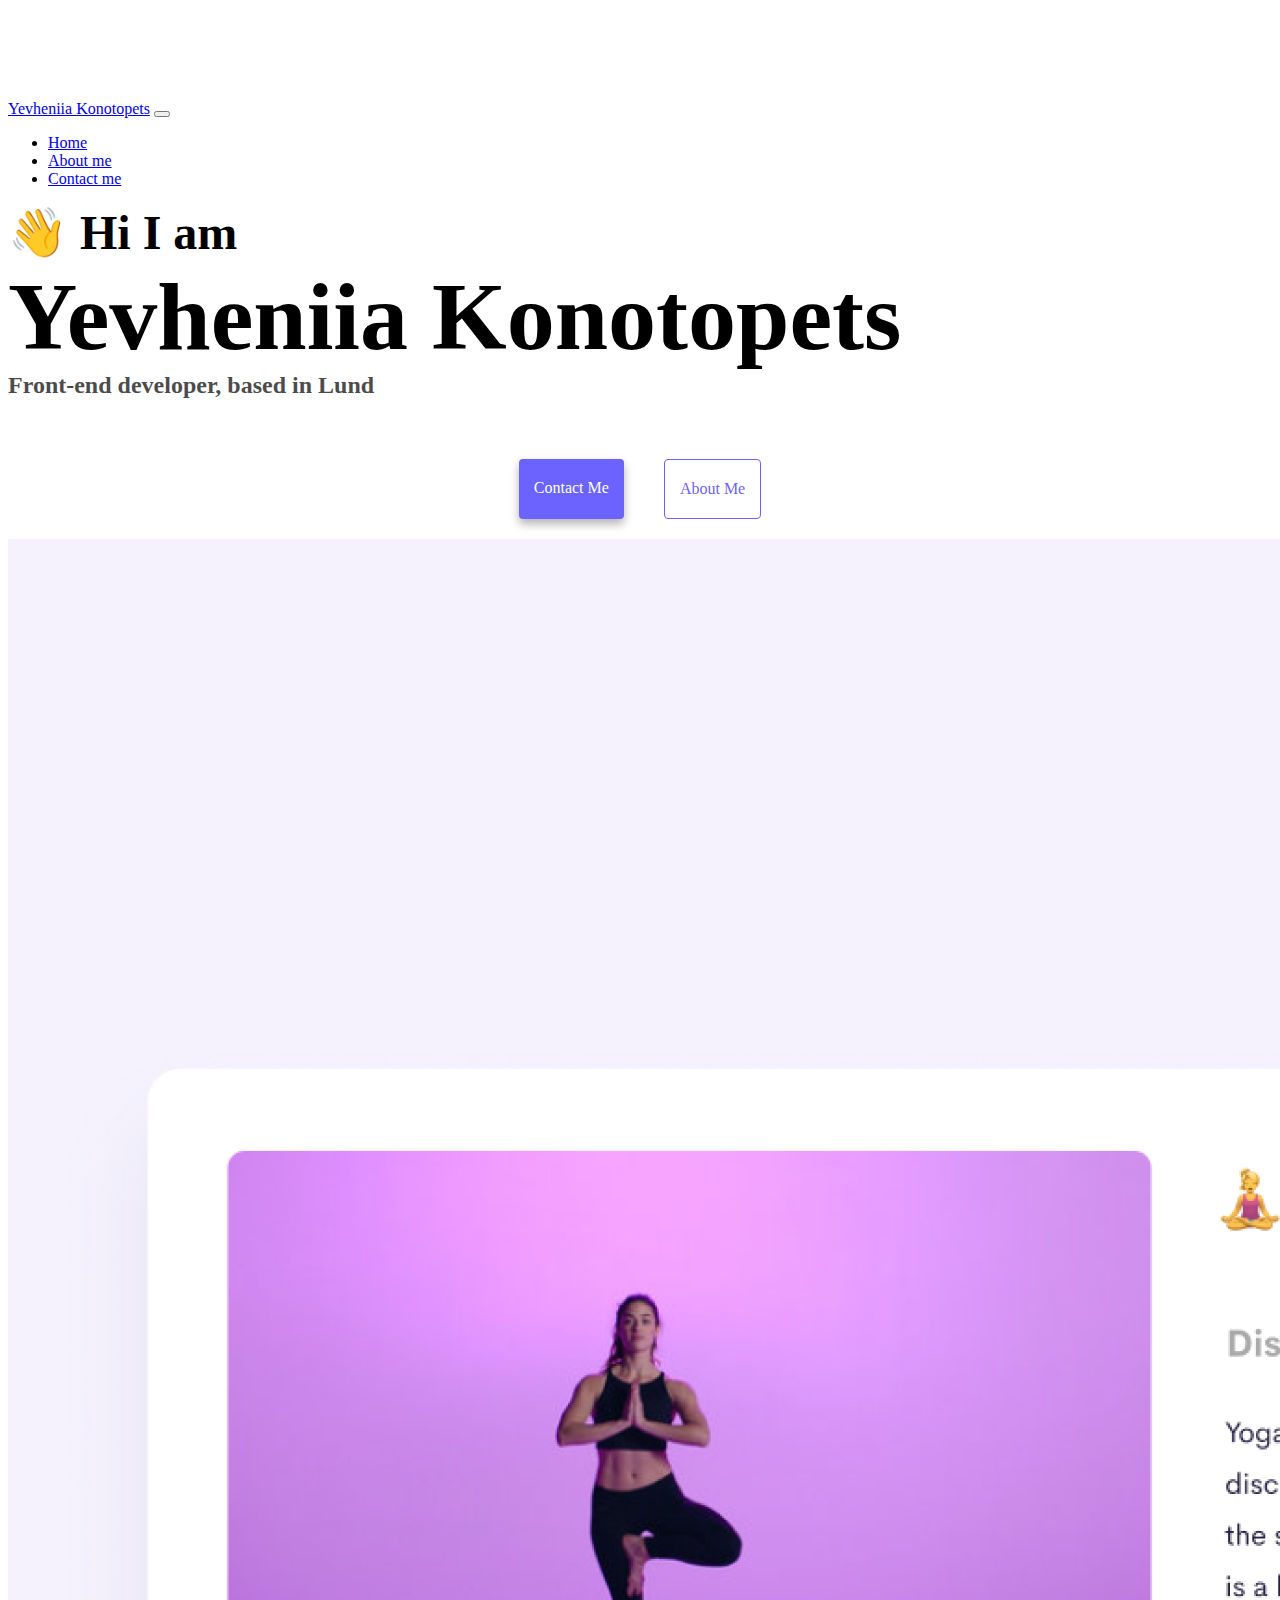
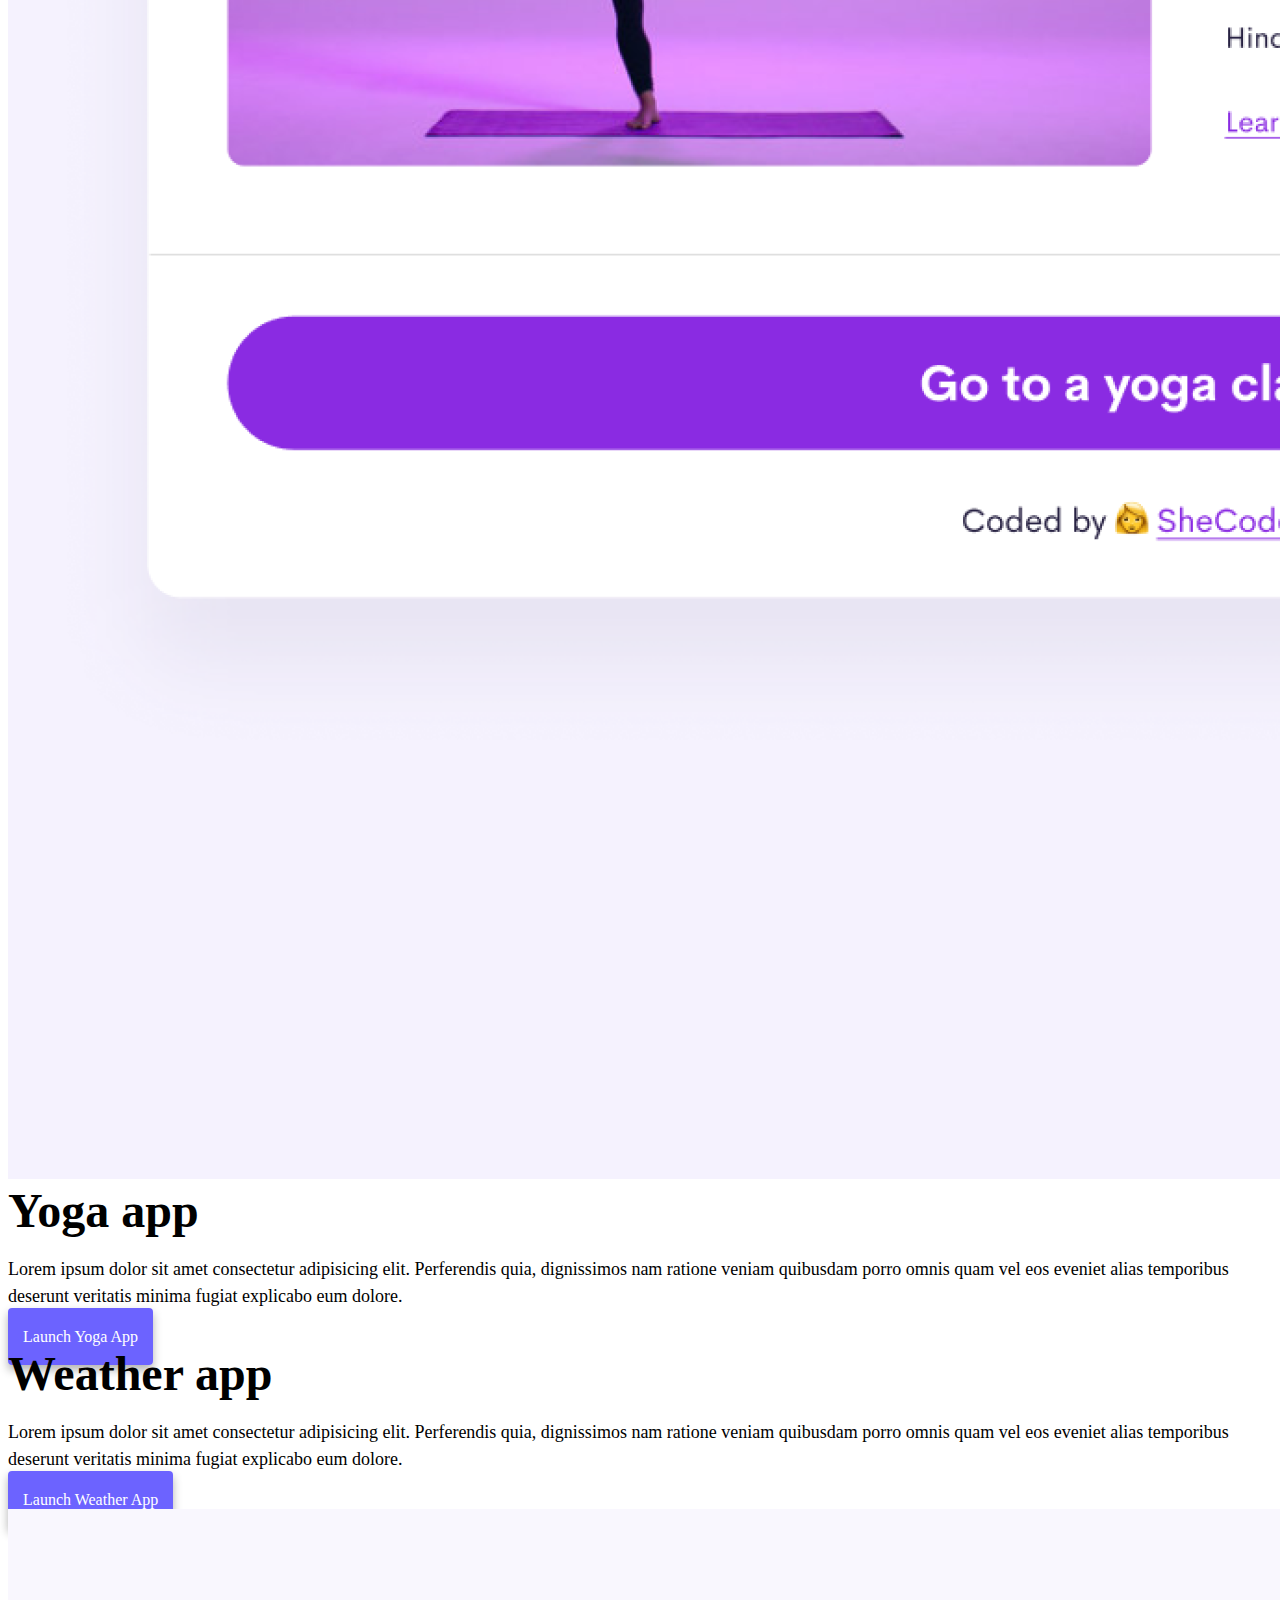
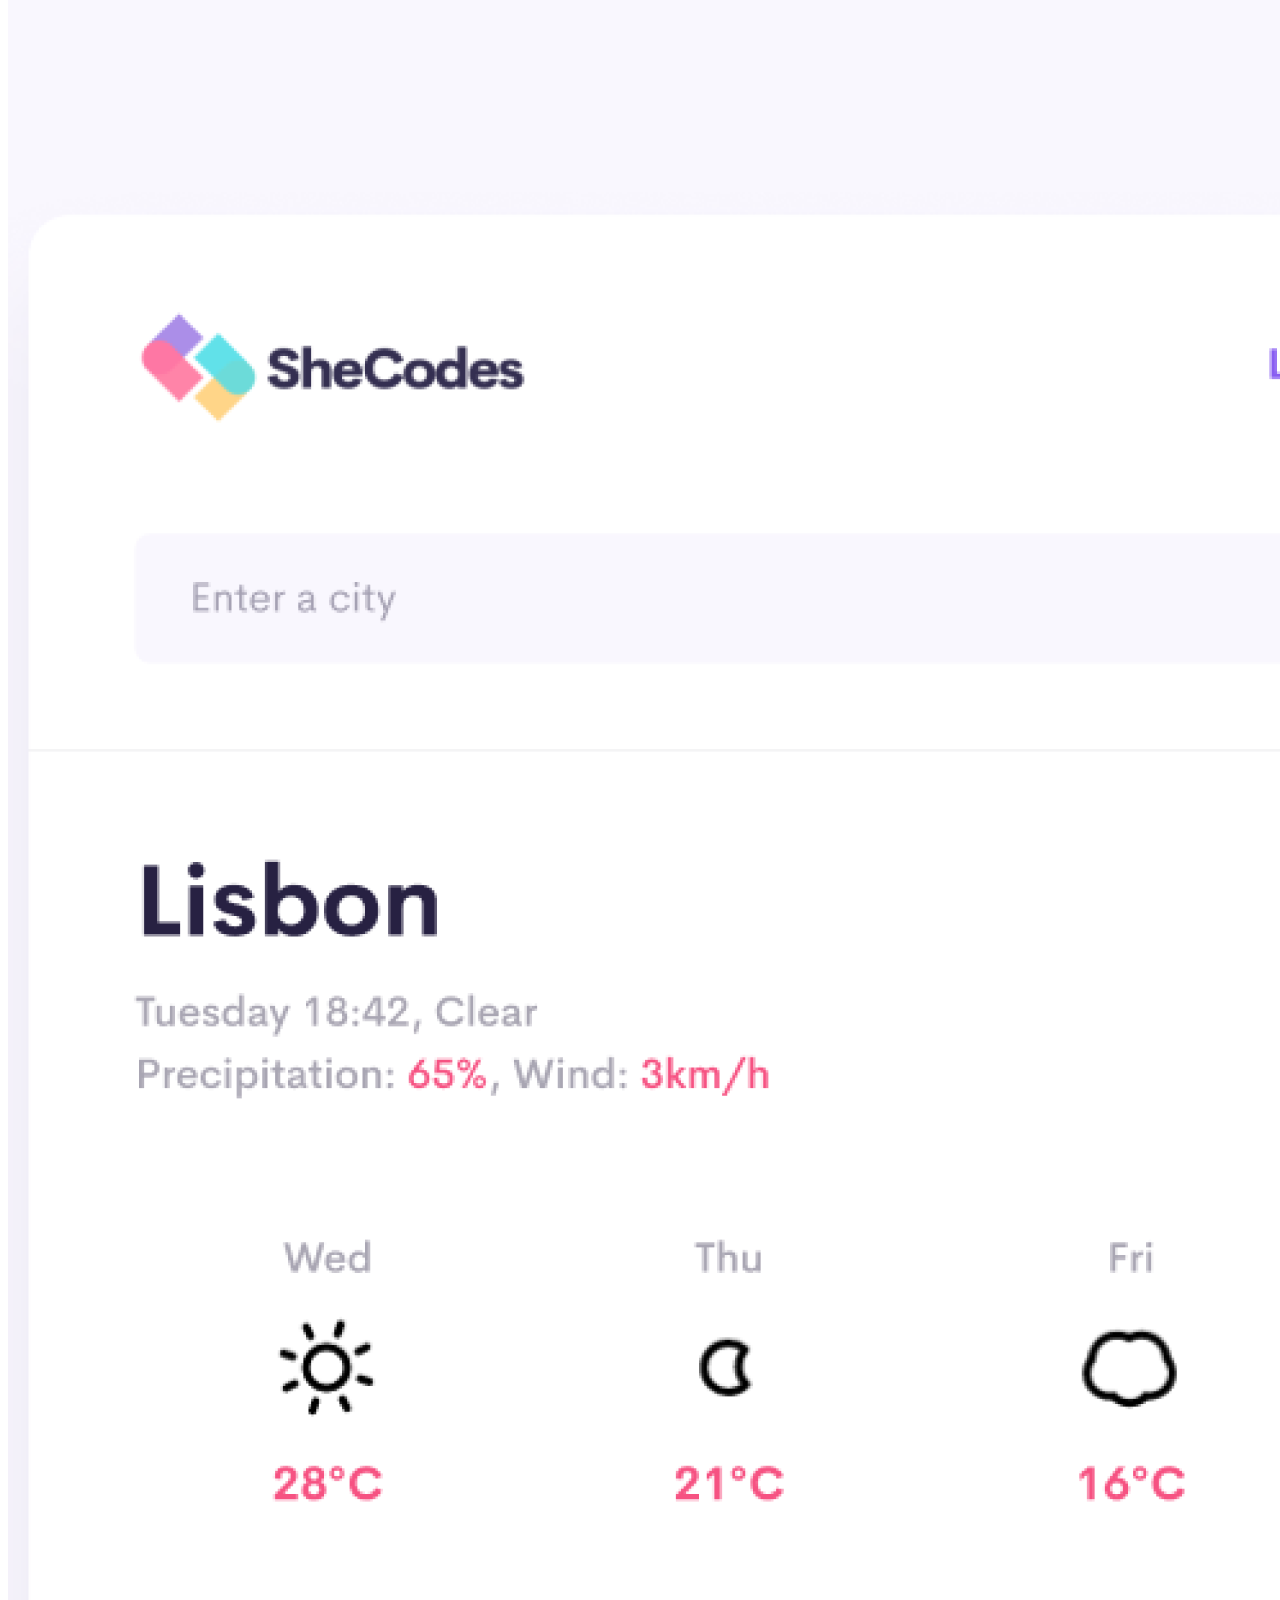
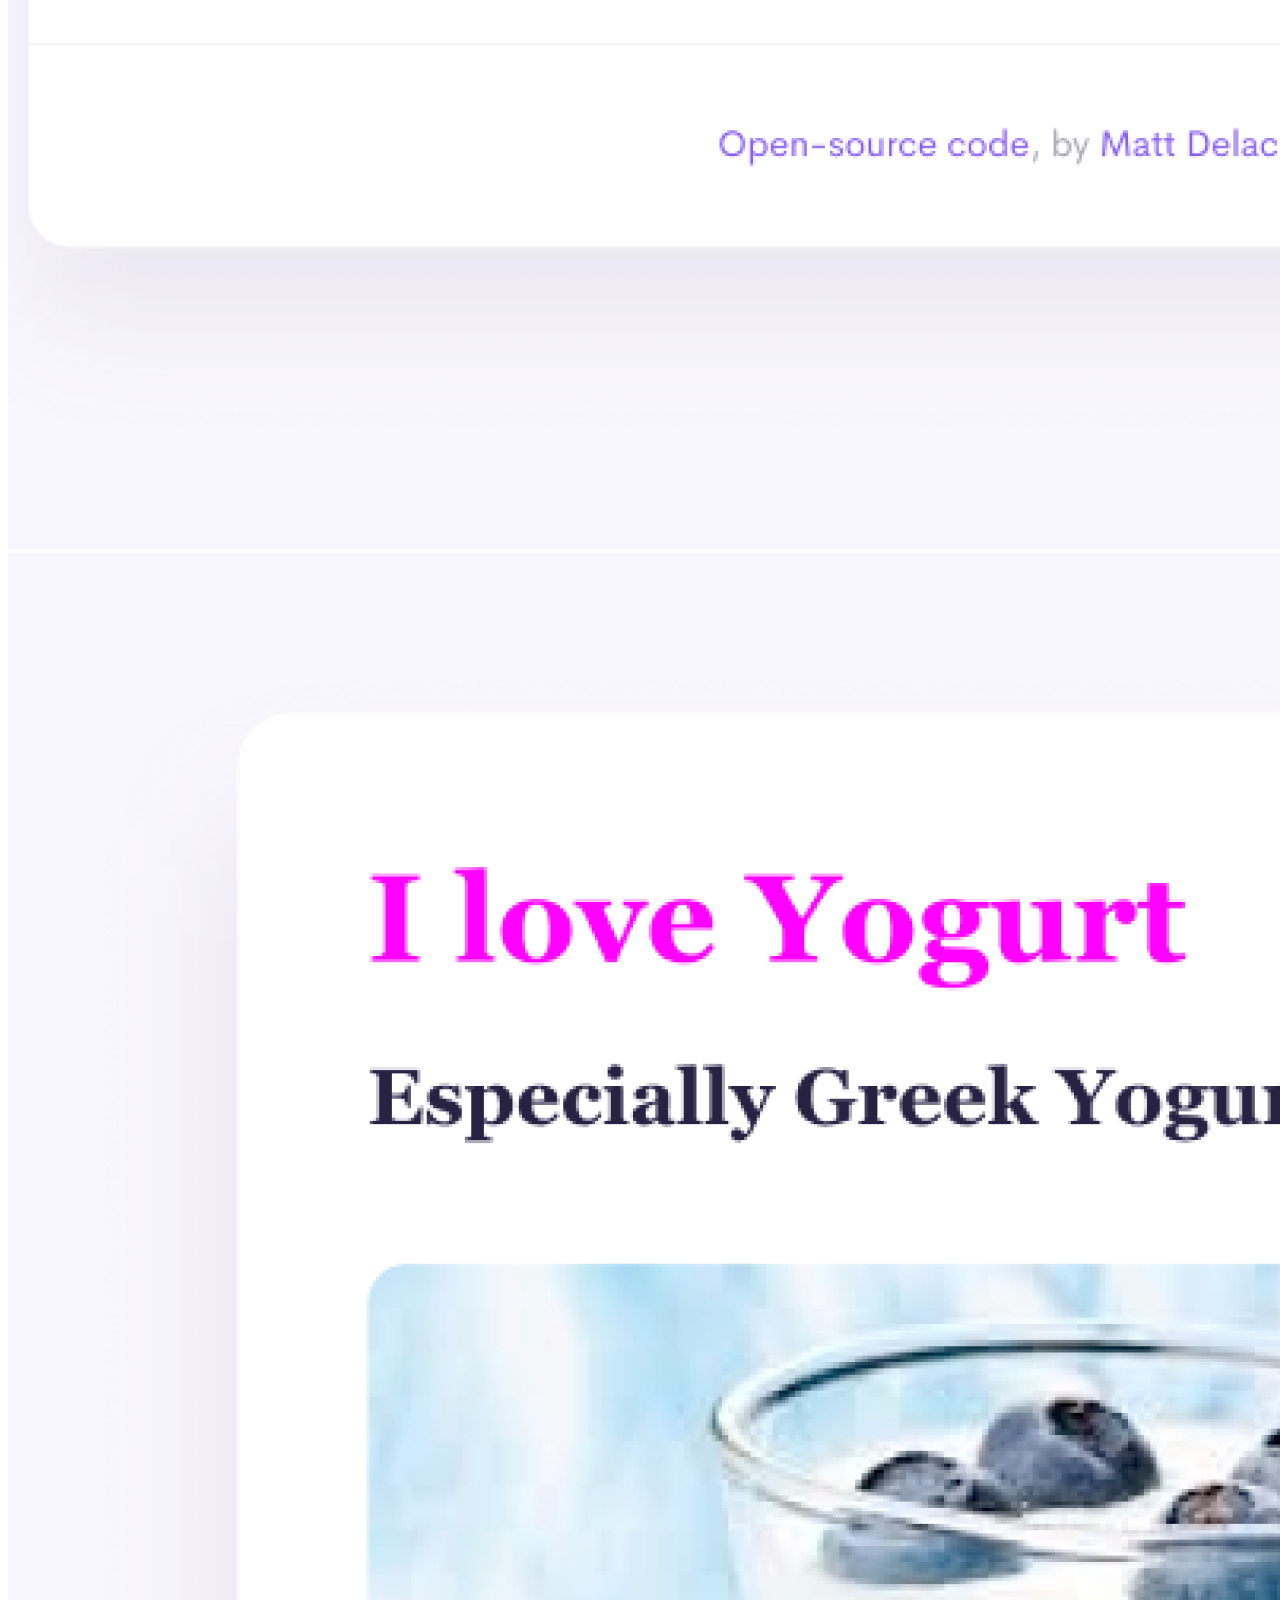
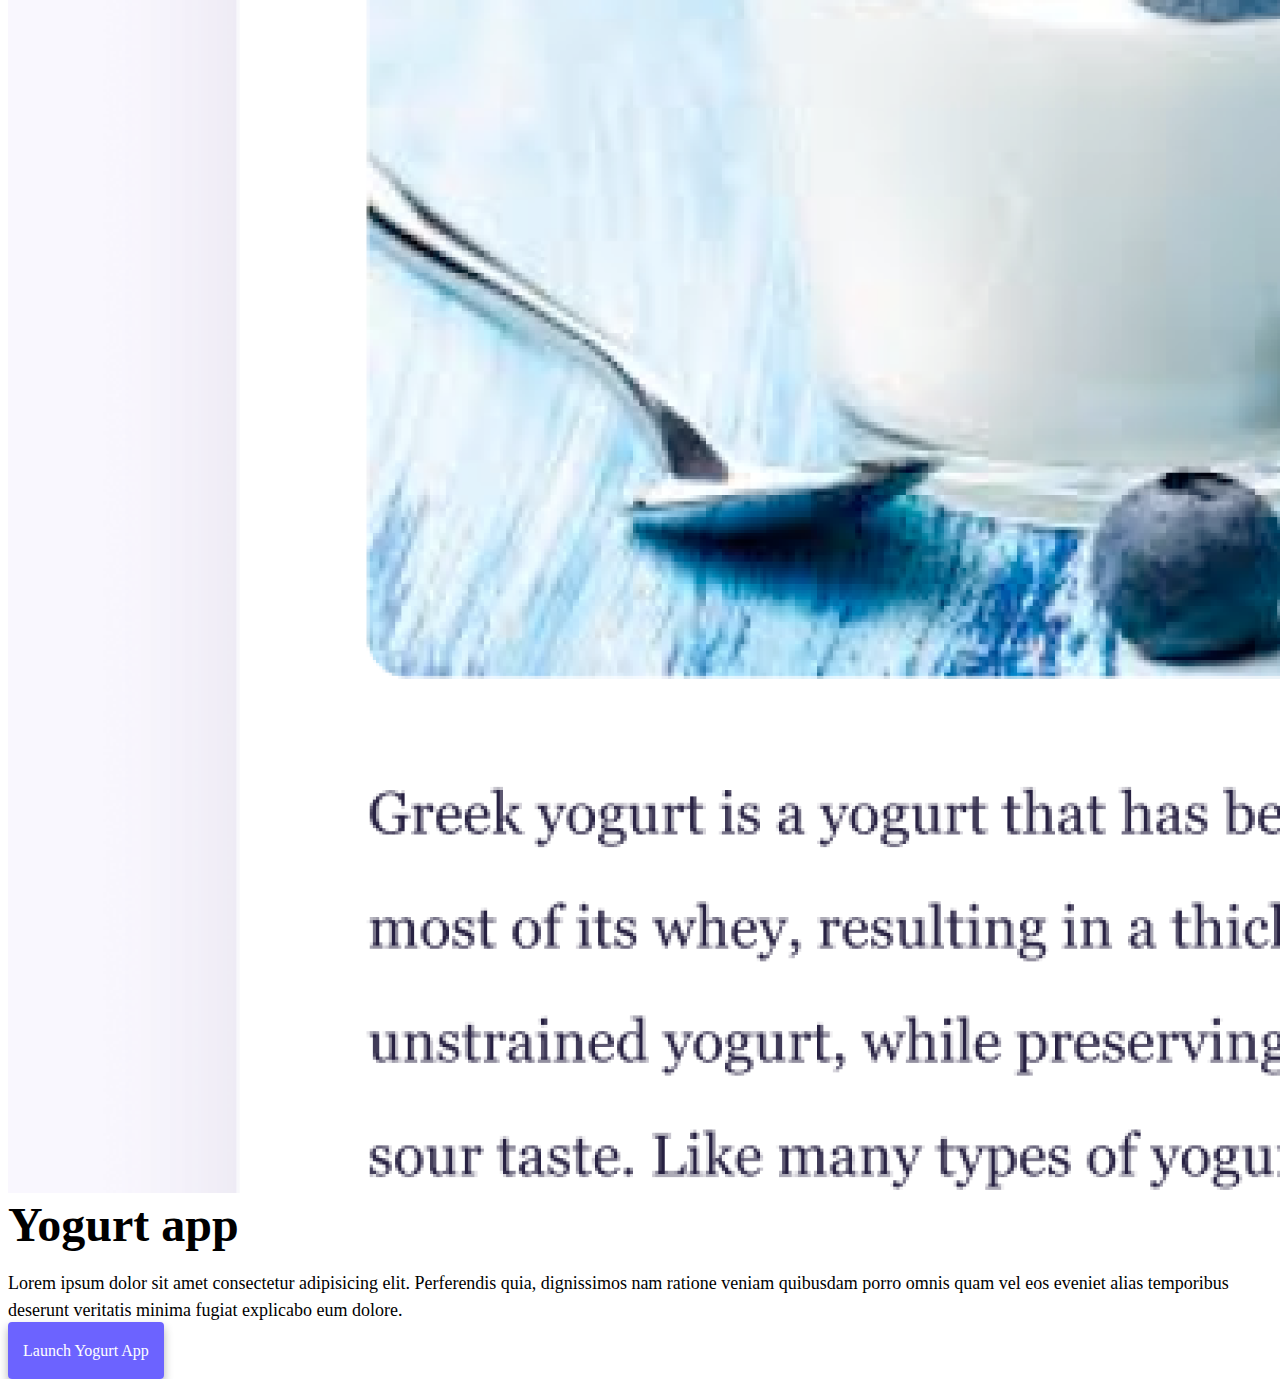
<file: index.html>
<!DOCTYPE html>
<html lang="en">
  <head>
    <meta charset="UTF-8" />
    <meta http-equiv="X-UA-Compatible" content="IE=edge" />
    <meta name="viewport" content="width=device-width, initial-scale=1.0" />
    <meta
      name="description"
      content="Use the services of the best front-end developer today. Yevheniia Konotopets is a right choise."
    />
    <title>Yevheniia Konotopets</title>
    <link
      href="https://cdn.jsdelivr.net/npm/bootstrap@5.0.0-beta2/dist/css/bootstrap.min.css"
      rel="stylesheet"
      integrity="sha384-BmbxuPwQa2lc/FVzBcNJ7UAyJxM6wuqIj61tLrc4wSX0szH/Ev+nYRRuWlolflfl"
      crossorigin="anonymous"
    />
    <script
      src="https://cdn.jsdelivr.net/npm/bootstrap@5.0.0-beta2/dist/js/bootstrap.bundle.min.js"
      integrity="sha384-b5kHyXgcpbZJO/tY9Ul7kGkf1S0CWuKcCD38l8YkeH8z8QjE0GmW1gYU5S9FOnJ0"
      crossorigin="anonymous"
    ></script>
    <link rel="stylesheet" href="style.css" />
  </head>
  <body>
    <nav class="navbar navbar-expand-lg navbar-light bg-light fixed-top">
      <div class="container">
        <a class="navbar-brand" href="index.html" title="Logo text"
          >Yevheniia Konotopets</a
        >
        <button
          class="navbar-toggler"
          type="button"
          data-bs-toggle="collapse"
          data-bs-target="#navbarNav"
          aria-controls="navbarNav"
          aria-expanded="false"
          aria-label="Toggle navigation"
        >
          <span class="navbar-toggler-icon"></span>
        </button>
        <div class="collapse navbar-collapse" id="navbarNav">
          <ul class="navbar-nav">
            <li class="nav-item">
              <a
                class="nav-link active"
                aria-current="page"
                href="index.html"
                title="Homepage"
                >Home</a
              >
            </li>
            <li class="nav-item">
              <a class="nav-link" href="about.html" title="About me"
                >About me</a
              >
            </li>
            <li class="nav-item">
              <a class="nav-link" href="about.html#contact" title="Contact me"
                >Contact me</a
              >
            </li>
          </ul>
        </div>
      </div>
    </nav>
    <h2 class="text-center smaller-h2">👋 Hi I am</h2>
    <h1 class="text-center smaller-h1">Yevheniia Konotopets</h1>
    <h3 class="text-center">Front-end developer, based in Lund</h3>
    <div class="navigation-links mb-5">
      <a href="about.html#contact" class="primary-link" title="Contact me"
        >Contact me</a
      >
      <a href="about.html" class="secondary-link" title="About me">About me</a>
    </div>
    <div class="container">
      <div class="row">
        <div class="col-sm-6">
          <img
            src="images/yoga.png"
            class="img-fluid rounded img-none"
            alt="YogaApp"
          />
        </div>
        <div class="col-sm-6">
          <h2 class="mb-3 smaller-h2">Yoga app</h2>
          <p class="smaller-p">
            Lorem ipsum dolor sit amet consectetur adipisicing elit. Perferendis
            quia, dignissimos nam ratione veniam quibusdam porro omnis quam vel
            eos eveniet alias temporibus deserunt veritatis minima fugiat
            explicabo eum dolore.
          </p>
          <div class="mt-5">
            <a href="#" class="primary-link" title="YogaApp">Launch Yoga App</a>
          </div>
        </div>
      </div>
      <div class="row mt-5">
        <div class="col-sm-6">
          <h2 class="mb-3 smaller-h2">Weather app</h2>
          <p class="smaller-p">
            Lorem ipsum dolor sit amet consectetur adipisicing elit. Perferendis
            quia, dignissimos nam ratione veniam quibusdam porro omnis quam vel
            eos eveniet alias temporibus deserunt veritatis minima fugiat
            explicabo eum dolore.
          </p>
          <div class="mt-5">
            <a href="#" class="primary-link" alt="WeatherApp"
              >Launch Weather App</a
            >
          </div>
        </div>
        <div class="col-sm-6">
          <img
            src="images/weather.png"
            class="img-fluid rounded img-none"
            alt="WeatherApp"
          />
        </div>
      </div>
      <div class="row mt-5">
        <div class="col-sm-6">
          <img
            src="images/yogurt.png"
            class="img-fluid rounded img-none"
            alt="YogurtApp"
          />
        </div>
        <div class="col-sm-6">
          <h2 class="mb-3 smaller-h2">Yogurt app</h2>
          <p class="smaller-p">
            Lorem ipsum dolor sit amet consectetur adipisicing elit. Perferendis
            quia, dignissimos nam ratione veniam quibusdam porro omnis quam vel
            eos eveniet alias temporibus deserunt veritatis minima fugiat
            explicabo eum dolore.
          </p>
          <div class="mt-5">
            <a href="#" class="primary-link" title="YogurtApp"
              >Launch Yogurt App</a
            >
          </div>
        </div>
      </div>
    </div>
  </body>
</html>
</file>
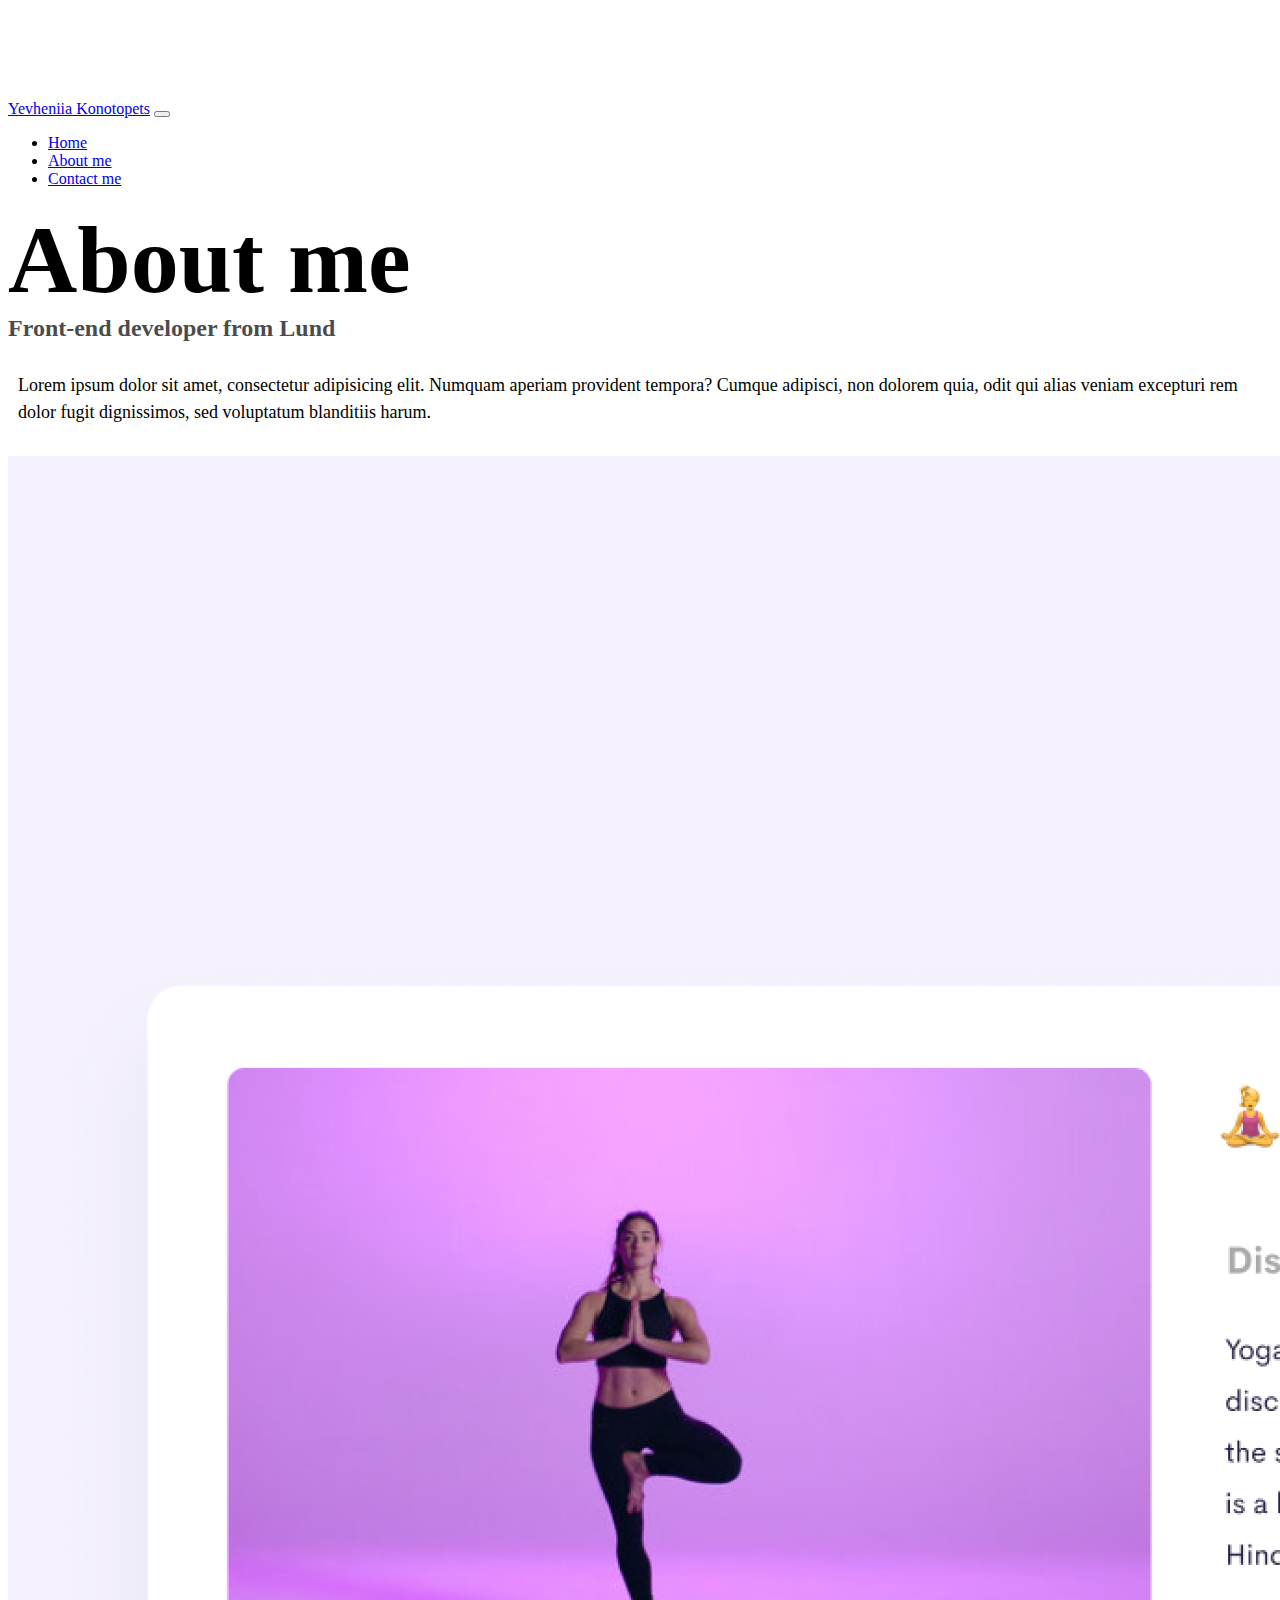
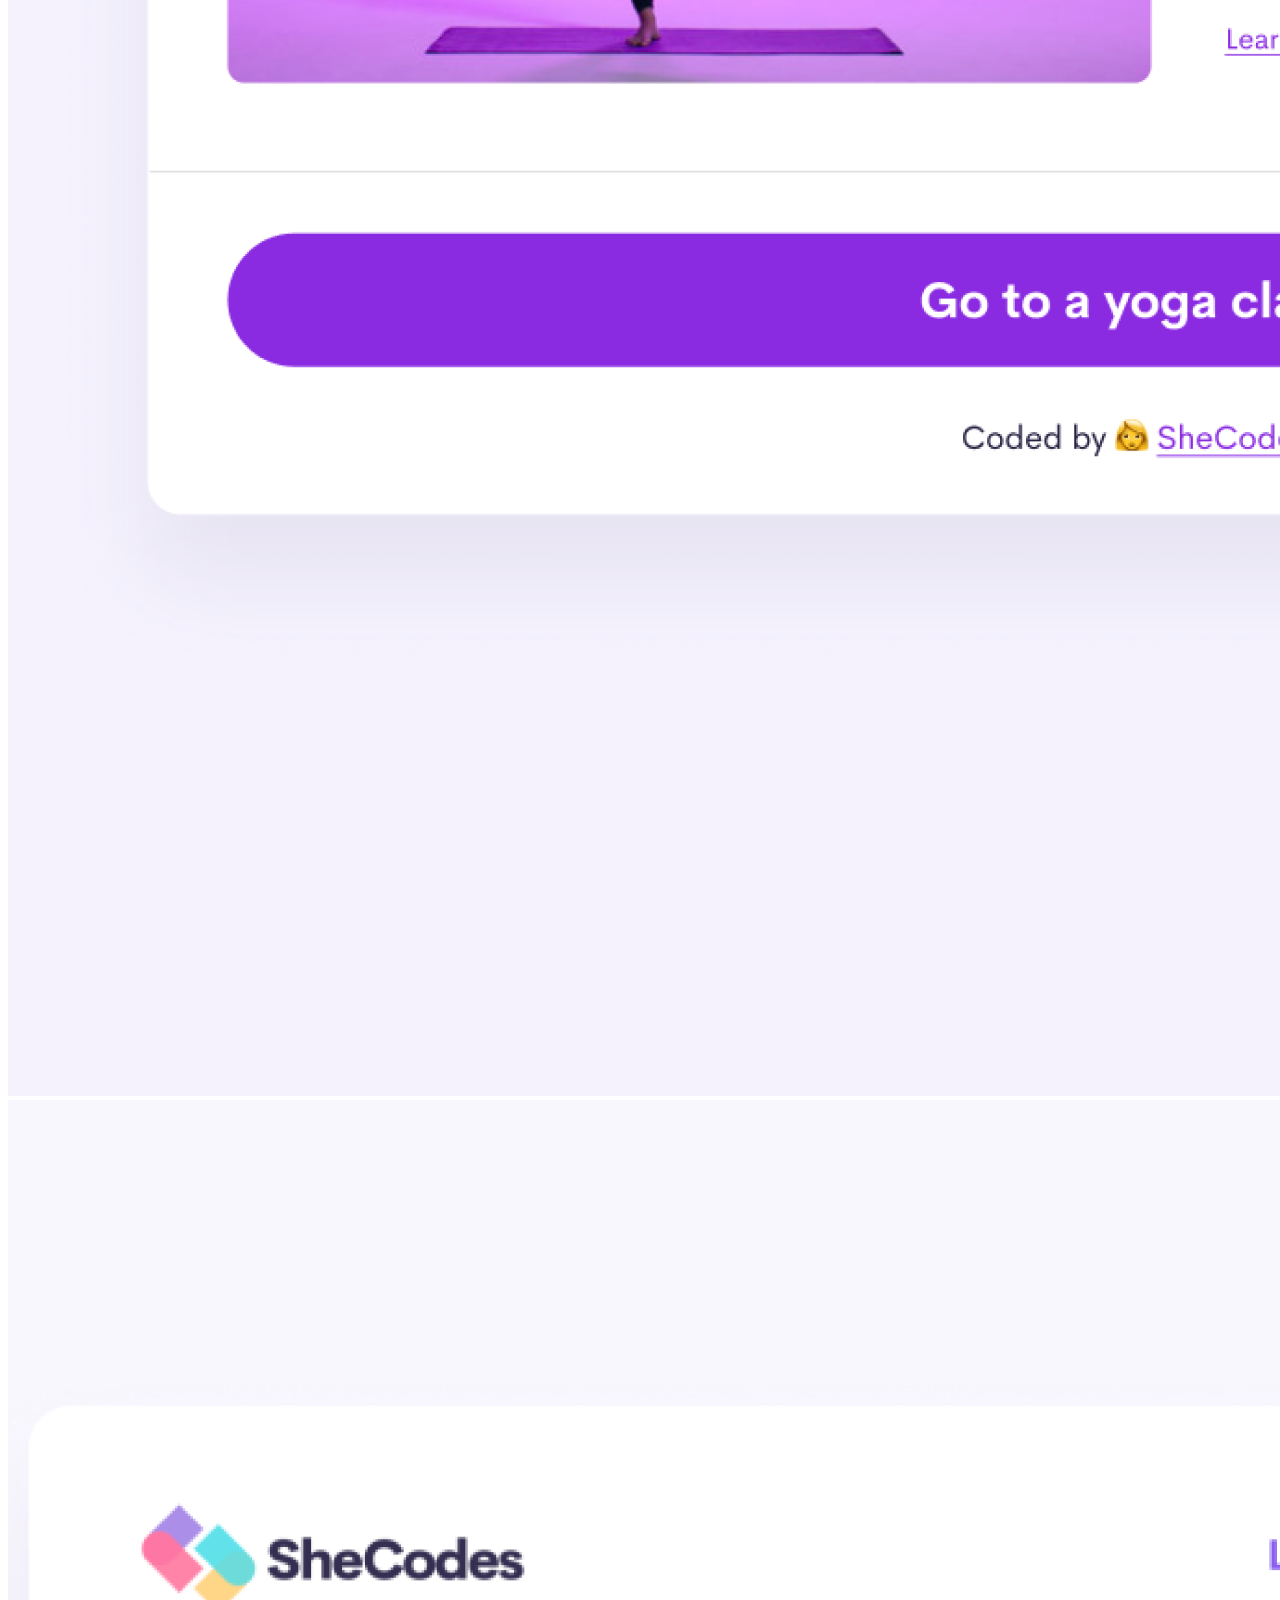
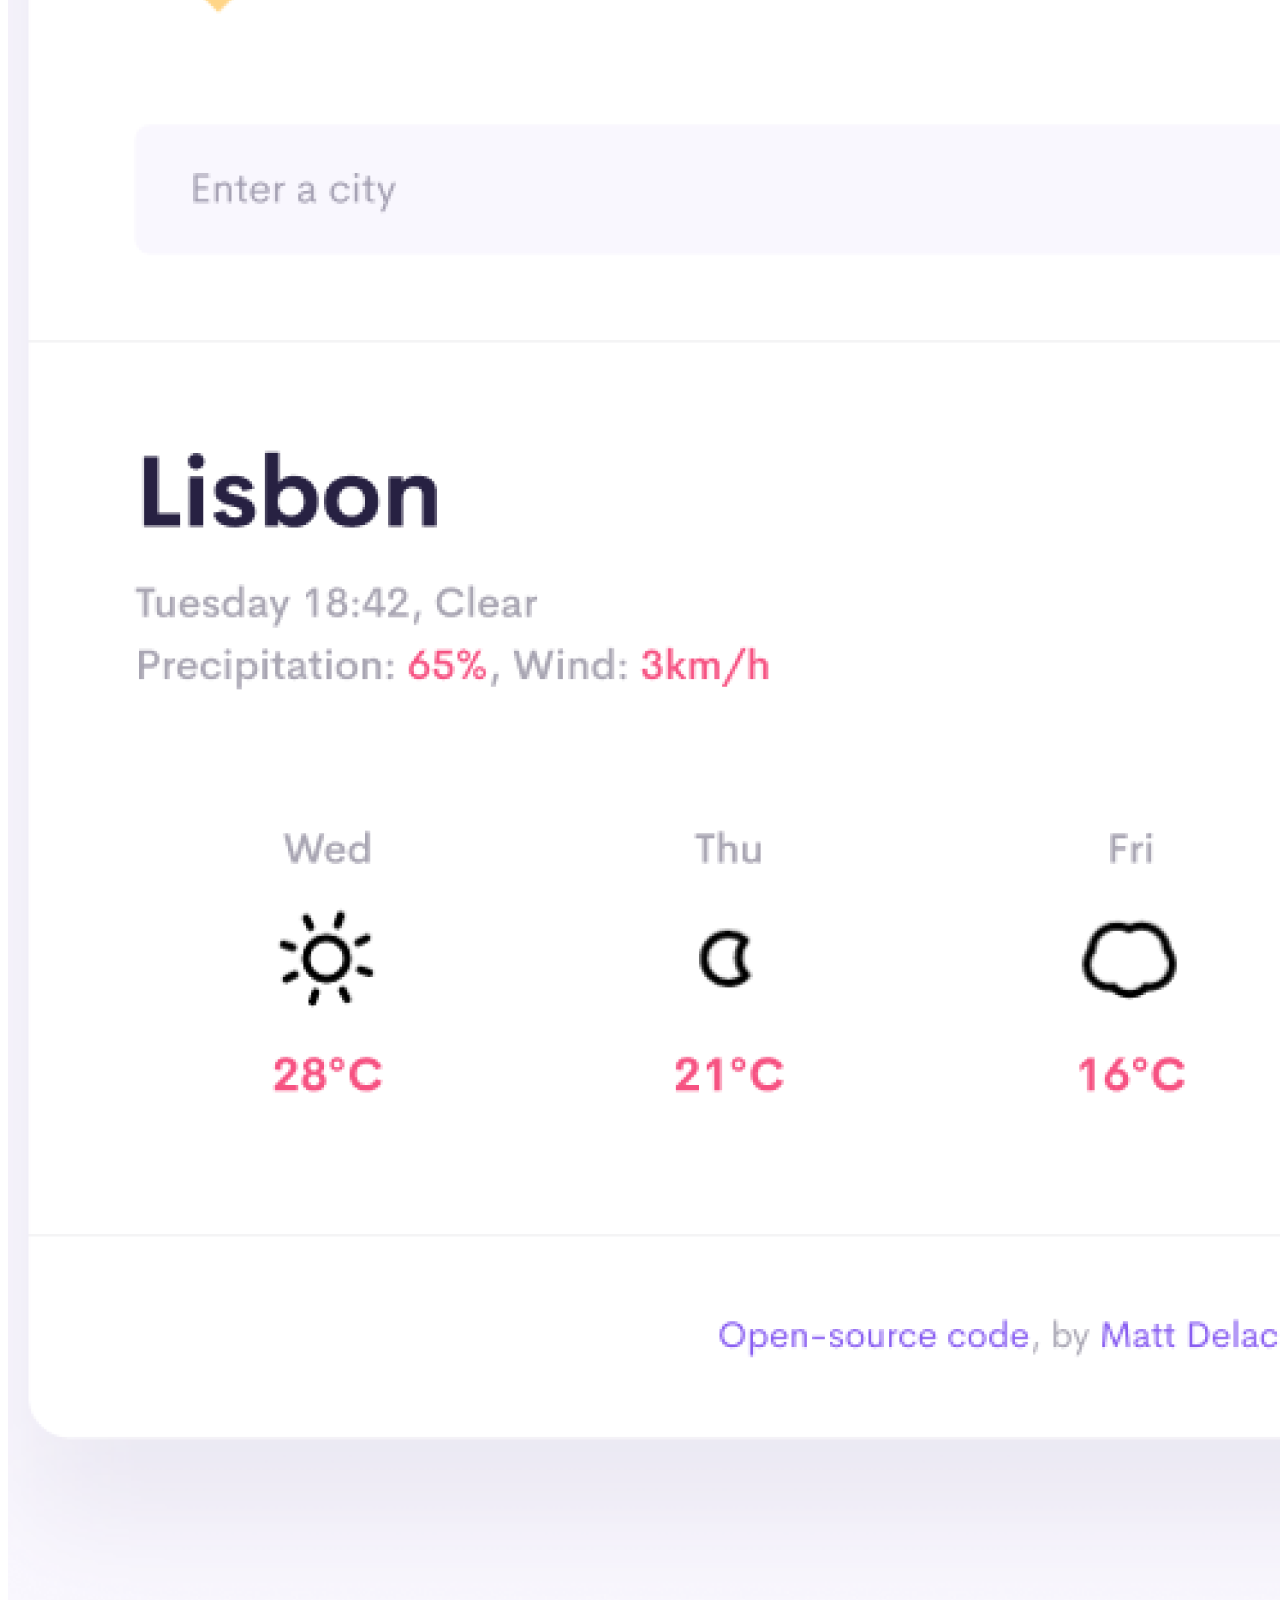
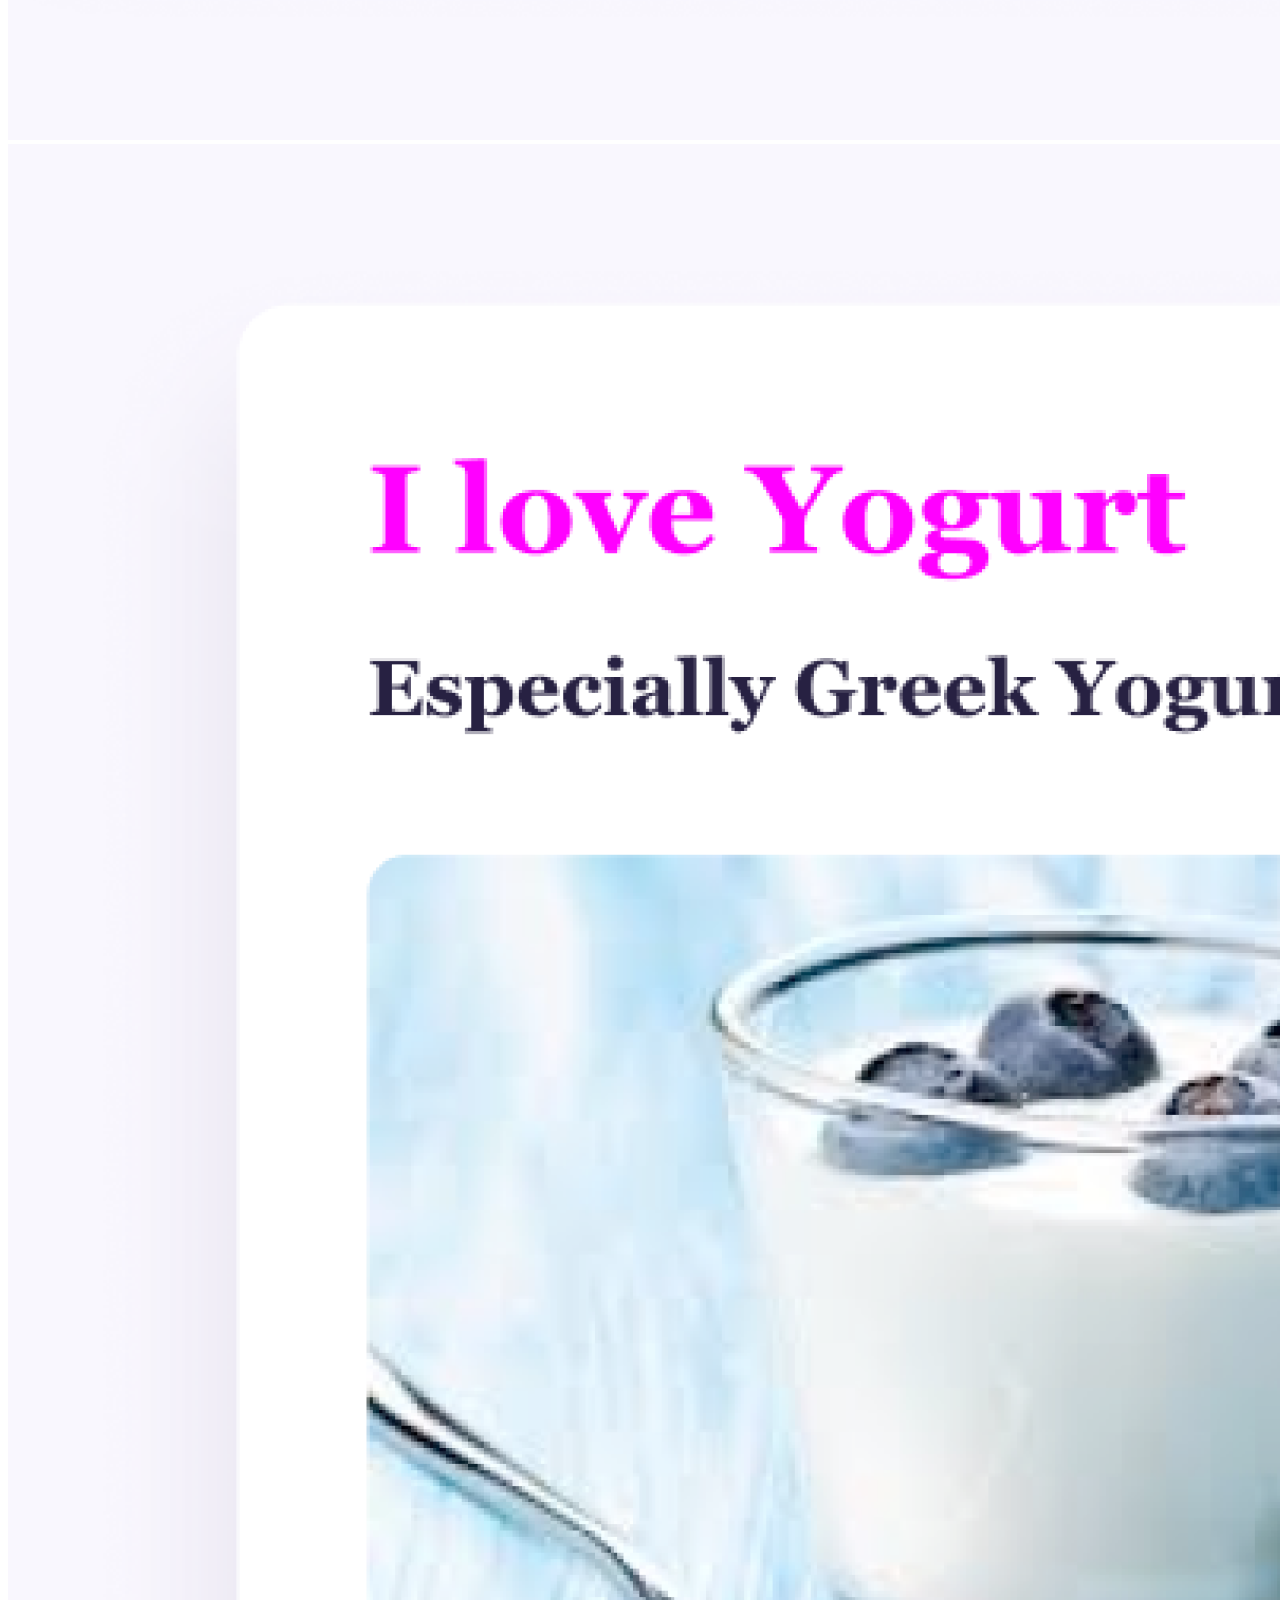
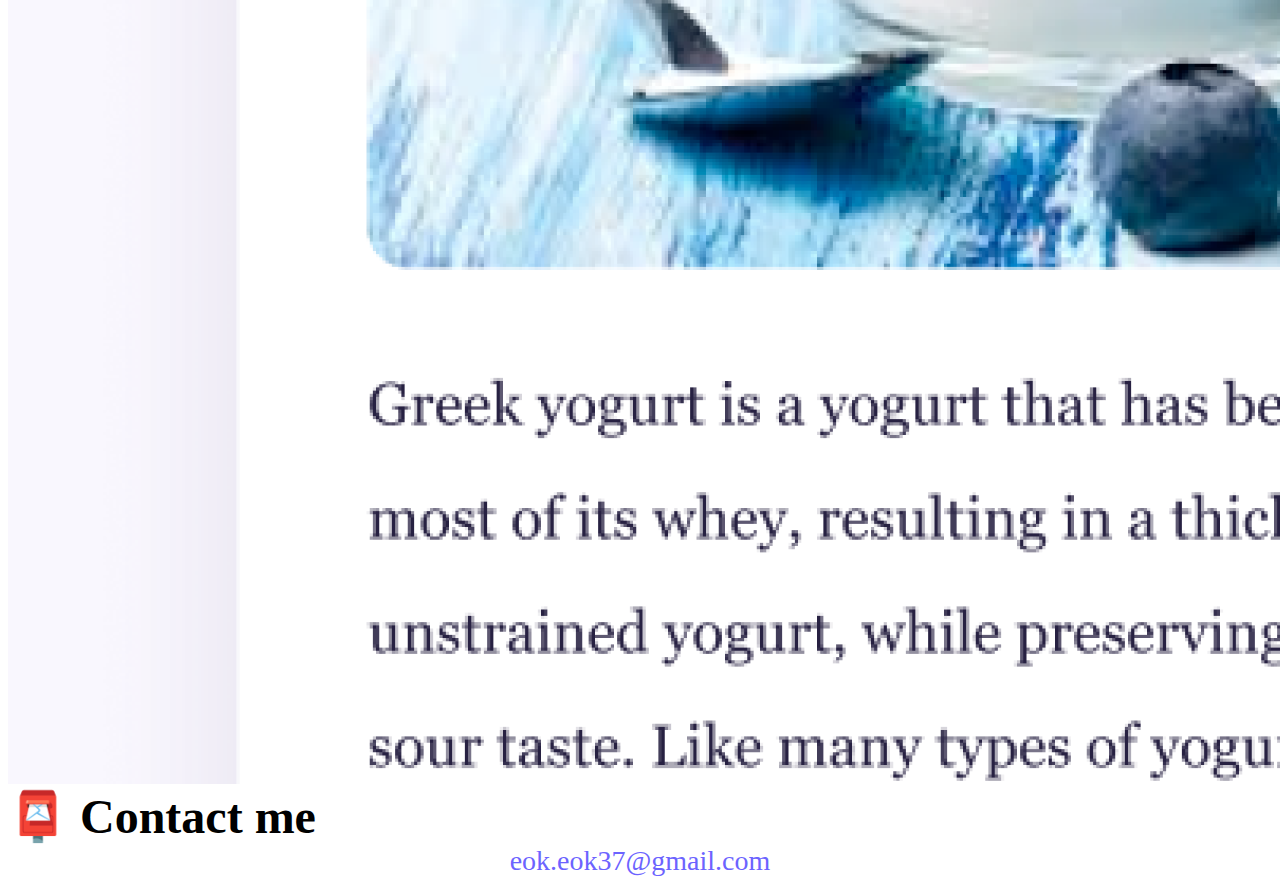
<file: about.html>
<!DOCTYPE html>
<html lang="en">
  <head>
    <meta charset="UTF-8" />
    <meta http-equiv="X-UA-Compatible" content="IE=edge" />
    <meta name="viewport" content="width=device-width, initial-scale=1.0" />
    <meta
      name="description"
      content="Use the services of the best front-end developer today. Yevheniia Konotopets is a right choise."
    />
    <link
      href="https://cdn.jsdelivr.net/npm/bootstrap@5.0.0-beta2/dist/css/bootstrap.min.css"
      rel="stylesheet"
      integrity="sha384-BmbxuPwQa2lc/FVzBcNJ7UAyJxM6wuqIj61tLrc4wSX0szH/Ev+nYRRuWlolflfl"
      crossorigin="anonymous"
    />
    <script
      src="https://cdn.jsdelivr.net/npm/bootstrap@5.0.0-beta2/dist/js/bootstrap.bundle.min.js"
      integrity="sha384-b5kHyXgcpbZJO/tY9Ul7kGkf1S0CWuKcCD38l8YkeH8z8QjE0GmW1gYU5S9FOnJ0"
      crossorigin="anonymous"
    ></script>
    <link rel="stylesheet" href="style.css" />
    <title>About Yevheniia Konotopets</title>
  </head>
  <body>
    <nav class="navbar navbar-expand-lg navbar-light bg-light fixed-top">
      <div class="container">
        <a class="navbar-brand" href="index.html" title="Logo text"
          >Yevheniia Konotopets</a
        >
        <button
          class="navbar-toggler"
          type="button"
          data-bs-toggle="collapse"
          data-bs-target="#navbarNav"
          aria-controls="navbarNav"
          aria-expanded="false"
          aria-label="Toggle navigation"
        >
          <span class="navbar-toggler-icon"></span>
        </button>
        <div class="collapse navbar-collapse" id="navbarNav">
          <ul class="navbar-nav">
            <li class="nav-item">
              <a
                class="nav-link"
                aria-current="page"
                href="index.html"
                title="Homepage"
                >Home</a
              >
            </li>
            <li class="nav-item">
              <a class="nav-link active" href="about.html" title="About me"
                >About me</a
              >
            </li>
            <li class="nav-item">
              <a class="nav-link" href="about.html#contact" title="Contact us"
                >Contact me</a
              >
            </li>
          </ul>
        </div>
      </div>
    </nav>
    <h1 class="text-center smaller-h1">About me</h1>
    <h3 class="text-center">Front-end developer from Lund</h3>
    <div class="about-paragraphs text-center">
      <p class="smaller-p">
        Lorem ipsum dolor sit amet, consectetur adipisicing elit. Numquam
        aperiam provident tempora? Cumque adipisci, non dolorem quia, odit qui
        alias veniam excepturi rem dolor fugit dignissimos, sed voluptatum
        blanditiis harum.
      </p>
    </div>

    <div class="container">
      <div class="row">
        <div class="col-sm-4">
          <img
            src="images/yoga.png"
            class="img-fluid p-2 shadow rounded"
            alt="YogaApp"
          />
        </div>
        <div class="col-sm-4">
          <img
            src="images/weather.png"
            class="img-fluid p-2 shadow rounded"
            alt="WeatherApp"
          />
        </div>
        <div class="col-sm-4">
          <img
            src="images/yogurt.png"
            class="img-fluid p-2 shadow rounded"
            alt="YogurtApp"
          />
        </div>
      </div>
    </div>
    <div id="contact" class="mt-5">
      <h2 class="text-center smaller-h2">📮 Contact me</h2>
      <a href="mailto:eok.eok37@gmail.com" class="email-link smaller-a">
        eok.eok37@gmail.com
      </a>
    </div>
  </body>
</html>
</file>
<file: style.css>
:root {
  --primary-color: #6c63ff;
  --secondary-color: #f5f2fe;
  --box-shadow: 0 5px 10px rgba(0, 0, 0, 0.3);
}

body {
  margin-top: 100px;
}

h1,
h2,
h3 {
  margin: 0;
}

h1 {
  font-size: 96px;
}

h2 {
  font-size: 48px;
}

h3 {
  font-size: 24px;
  opacity: 0.7;
}

p {
  font-size: 18px;
  line-height: 1.5;
}

.navigation-links {
  display: flex;
  margin-top: 40px;
  justify-content: center;
}

.navigation-links a {
  margin: 20px;
}

.primary-link {
  border-radius: 4px;
  padding: 20px 15px;
  text-decoration: none;
  text-transform: capitalize;
  background: var(--primary-color);
  box-shadow: var(--box-shadow);
  color: white;
}

.secondary-link {
  border-radius: 4px;
  padding: 20px 15px;
  text-decoration: none;
  text-transform: capitalize;
  color: var(--primary-color);
  border: 1px solid var(--primary-color);
}

.homepage-link {
  color: var(--primary-color);
  text-align: center;
  display: block;
}

.about-paragraphs {
  margin: 30px 0;
}

.about-paragraphs p {
  margin: 10px;
}

.email-link {
  display: flex;
  justify-content: center;
  color: var(--primary-color);
  font-size: 28px;
  text-decoration: none;
}

.email-link:hover {
  text-decoration: underline;
}

@media (max-width: 800px) {
  .smaller-h1 {
    font-size: 30px;
  }

  .smaller-h2 {
    font-size: 30px;
    text-align: center;
  }

  .smaller-p {
    text-align: center;
    font-size: 15px;
  }

  .smaller-a {
    font-size: 30px;
  }

  .img-none {
    display: none;
  }

  .primary-link {
    display: block;
    text-align: center;
    margin: 0 20px;
  }
}
</file>
